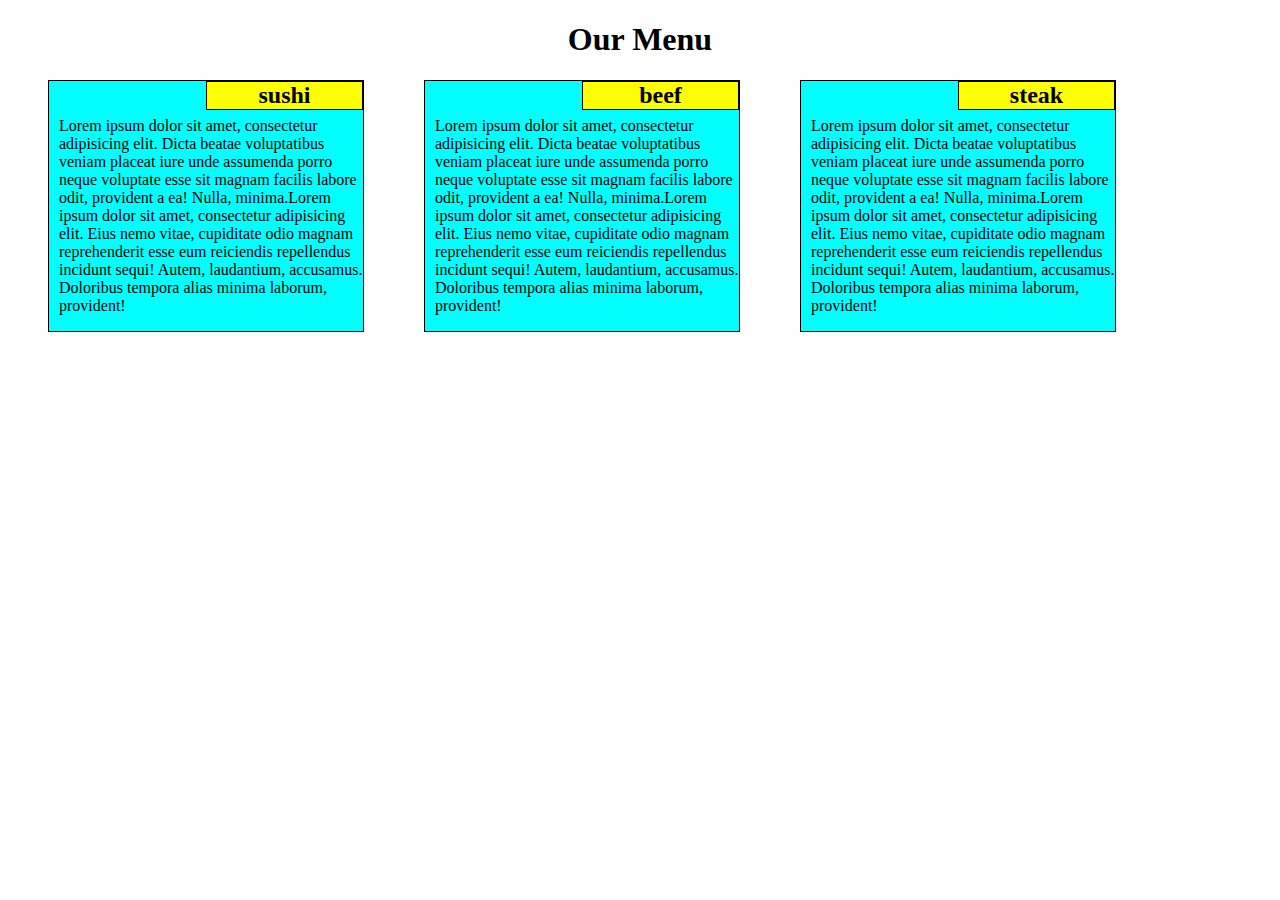
<file: mod2_solution/index.html>
<!DOCTYPE html>
<html>
<head>
  <meta charset="utf-8"> 
  <meta name="viewport" content="width=device-width, initial-scale=1">
  <title>Assignment Solution for module 2</title>
  <link rel="stylesheet" href="css/style.css">
  
</head>
<body>
<h1>Our Menu</h1>
<section class ="row">
  <div  class="col-lg-3 col-md-4"> 
     <h2 >sushi</h2>
     <p> 
         Lorem ipsum dolor sit amet, consectetur adipisicing elit. Dicta beatae voluptatibus veniam placeat iure unde assumenda porro neque voluptate esse sit magnam facilis labore odit, provident a ea! Nulla, minima.Lorem ipsum dolor sit amet, consectetur adipisicing elit. Eius nemo vitae, cupiditate odio magnam reprehenderit esse eum reiciendis repellendus incidunt sequi! Autem, laudantium, accusamus. Doloribus tempora alias minima laborum, provident!
     </p>
  </div>
  <div class="col-lg-3 col-md-4"> 
       <h2 >beef</h2>
     <p> 
         Lorem ipsum dolor sit amet, consectetur adipisicing elit. Dicta beatae voluptatibus veniam placeat iure unde assumenda porro neque voluptate esse sit magnam facilis labore odit, provident a ea! Nulla, minima.Lorem ipsum dolor sit amet, consectetur adipisicing elit. Eius nemo vitae, cupiditate odio magnam reprehenderit esse eum reiciendis repellendus incidunt sequi! Autem, laudantium, accusamus. Doloribus tempora alias minima laborum, provident!
     </p>
  </div>
  <div class="col-lg-3 col-md-9"> 
     <h2 >steak</h2>
     <p> 
         Lorem ipsum dolor sit amet, consectetur adipisicing elit. Dicta beatae voluptatibus veniam placeat iure unde assumenda porro neque voluptate esse sit magnam facilis labore odit, provident a ea! Nulla, minima.Lorem ipsum dolor sit amet, consectetur adipisicing elit. Eius nemo vitae, cupiditate odio magnam reprehenderit esse eum reiciendis repellendus incidunt sequi! Autem, laudantium, accusamus. Doloribus tempora alias minima laborum, provident!
     </p>
  </div>
</section>

</body>
</html>
</file>
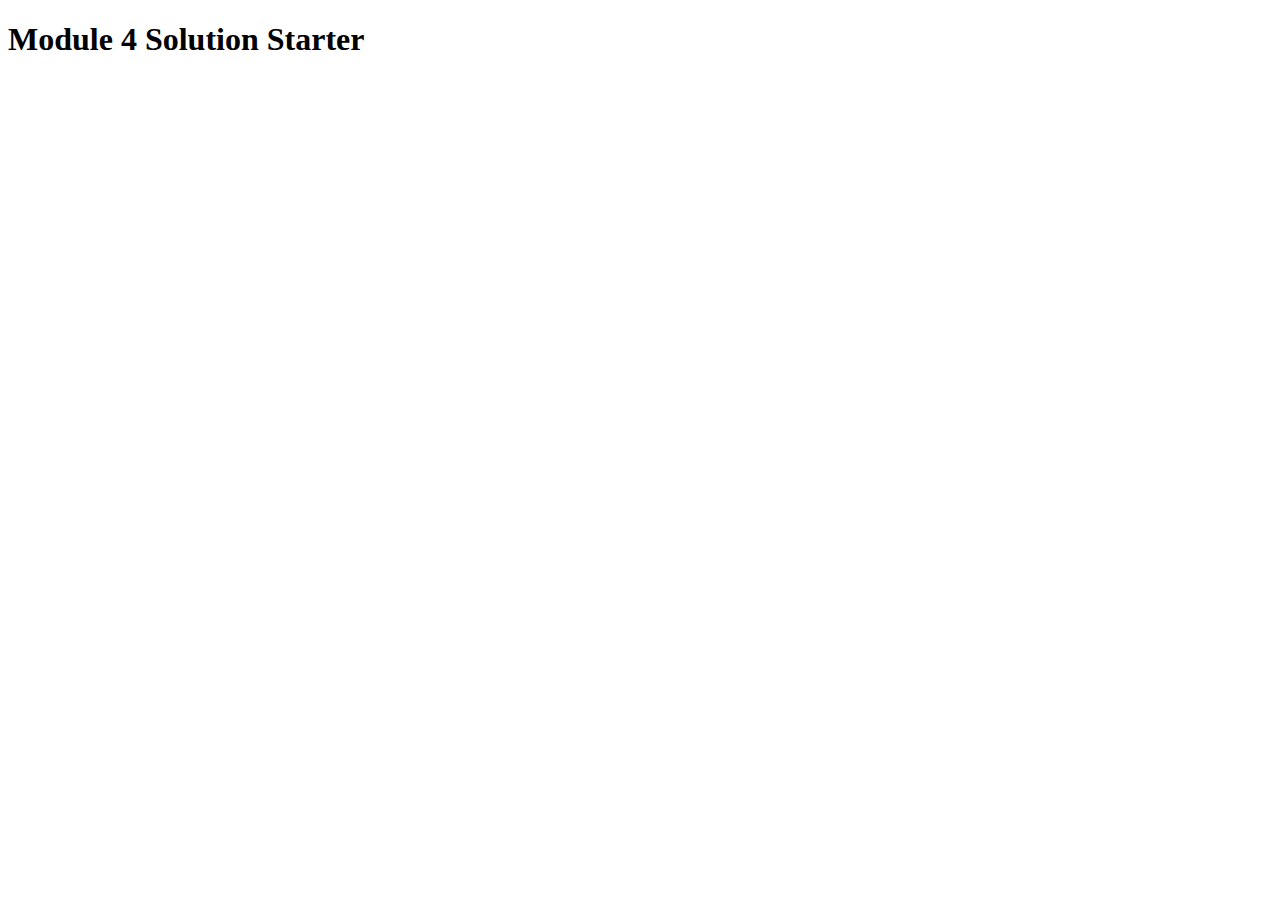
<file: mod4_solution/index.html>
<!DOCTYPE html>
<html>
<head>
  <meta charset="utf-8">
  <title>Module 4 Solution Starter</title>
  <script src="SpeakHello.js"></script>
  <script src="SpeakGoodBye.js"></script>
  <script src="script.js"></script>
</head>
<body>
  <h1>Module 4 Solution Starter</h1>
</body>
</html>
</file>
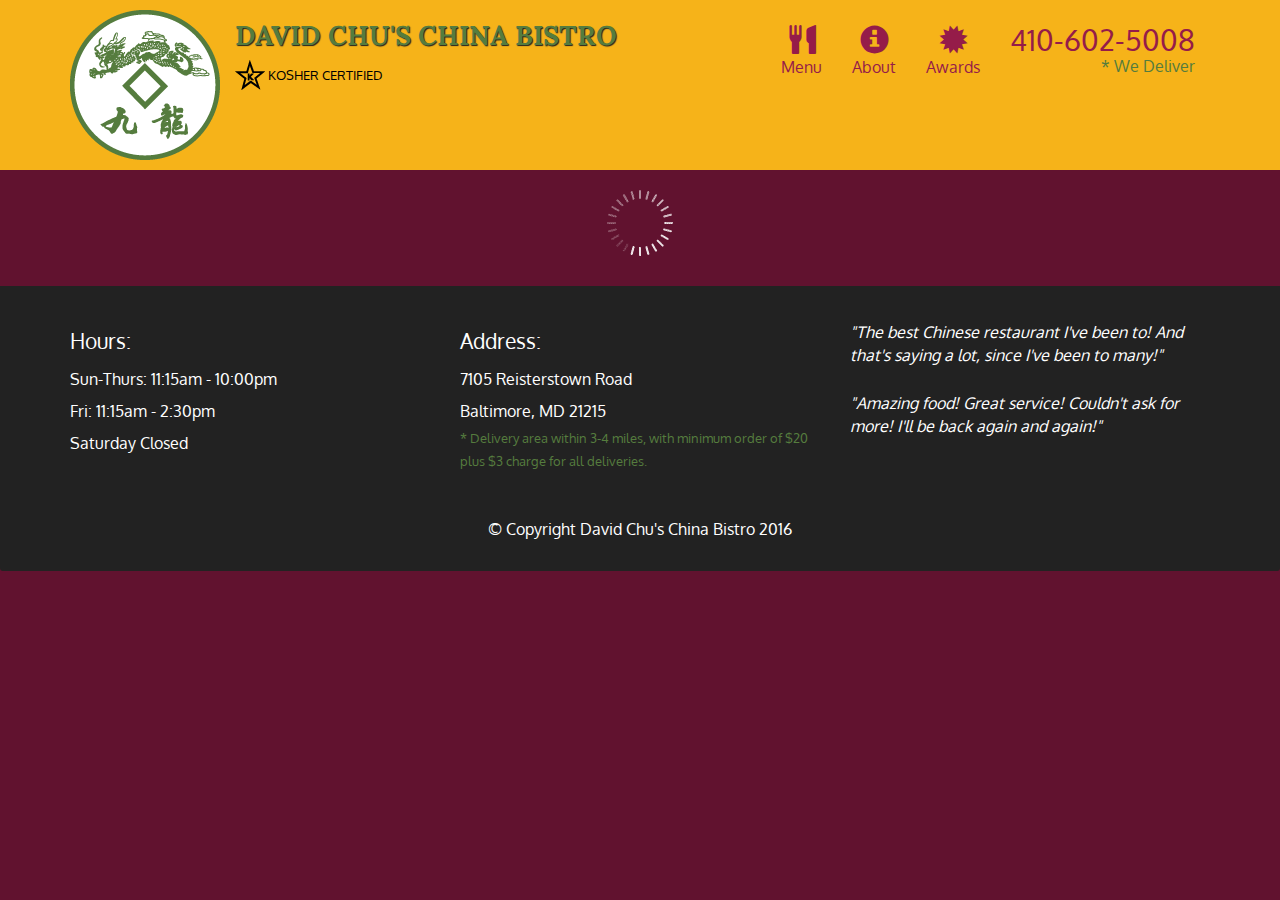
<file: mod5_solution/index.html>
<!doctype html>
<html lang="en">
  <head>
    <meta charset="utf-8">
    <meta http-equiv="X-UA-Compatible" content="IE=edge">
    <meta name="viewport" content="width=device-width, initial-scale=1">
    <title>David Chu's China Bistro</title>
    <link rel="stylesheet" href="css/bootstrap.min.css">
    <link rel="stylesheet" href="css/styles.css">
    <link href='https://fonts.googleapis.com/css?family=Oxygen:400,300,700' rel='stylesheet' type='text/css'>
    <link href='https://fonts.googleapis.com/css?family=Lora' rel='stylesheet' type='text/css'>
  </head>
<body>
  <header>
    <nav id="header-nav" class="navbar navbar-default">
      <div class="container">
        <div class="navbar-header">
          <a href="index.html" class="pull-left visible-md visible-lg">
            <div id="logo-img" alt="Logo image"></div>
          </a>

          <div class="navbar-brand">
            <a href="index.html"><h1>David Chu's China Bistro</h1></a>
            <p>
              <img src="images/star-k-logo.png" alt="Kosher certification">
              <span>Kosher Certified</span>
            </p>
          </div>

          <button id="navbarToggle" type="button" class="navbar-toggle collapsed" data-toggle="collapse" data-target="#collapsable-nav" aria-expanded="false">
            <span class="sr-only">Toggle navigation</span>
            <span class="icon-bar"></span>
            <span class="icon-bar"></span>
            <span class="icon-bar"></span>
          </button>
        </div>
        
        <div id="collapsable-nav" class="collapse navbar-collapse">
           <ul id="nav-list" class="nav navbar-nav navbar-right">
            <li id="navHomeButton" class="visible-xs active">
              <a href="index.html">
                <span class="glyphicon glyphicon-home"></span> Home</a>
            </li>
            <li id="navMenuButton">
              <a href="#" onclick="$dc.loadMenuCategories();">
                <span class="glyphicon glyphicon-cutlery"></span><br class="hidden-xs"> Menu</a>
            </li>
            <li>
              <a href="#">
                <span class="glyphicon glyphicon-info-sign"></span><br class="hidden-xs"> About</a>
            </li>
            <li>
              <a href="#">
                <span class="glyphicon glyphicon-certificate"></span><br class="hidden-xs"> Awards</a>
            </li>
            <li id="phone" class="hidden-xs">
              <a href="tel:410-602-5008">
                <span>410-602-5008</span></a><div>* We Deliver</div>
            </li>
          </ul><!-- #nav-list -->
        </div><!-- .collapse .navbar-collapse -->
      </div><!-- .container -->
    </nav><!-- #header-nav -->
  </header>

  <div id="call-btn" class="visible-xs">
    <a class="btn" href="tel:410-602-5008">
    <span class="glyphicon glyphicon-earphone"></span>
    410-602-5008
    </a>
  </div>
  <div id="xs-deliver" class="text-center visible-xs">* We Deliver</div>

  <div id="main-content" class="container"></div>

  <footer class="panel-footer">
    <div class="container">
      <div class="row">
        <section id="hours" class="col-sm-4">
          <span>Hours:</span><br>
          Sun-Thurs: 11:15am - 10:00pm<br>
          Fri: 11:15am - 2:30pm<br>
          Saturday Closed
          <hr class="visible-xs">
        </section>
        <section id="address" class="col-sm-4">
          <span>Address:</span><br>
          7105 Reisterstown Road<br>
          Baltimore, MD 21215
          <p>* Delivery area within 3-4 miles, with minimum order of $20 plus $3 charge for all deliveries.</p>
          <hr class="visible-xs">
        </section>
        <section id="testimonials" class="col-sm-4">
          <p>"The best Chinese restaurant I've been to! And that's saying a lot, since I've been to many!"</p>
          <p>"Amazing food! Great service! Couldn't ask for more! I'll be back again and again!"</p>
        </section>
      </div>
      <div class="text-center">&copy; Copyright David Chu's China Bistro 2016</div>
    </div>
  </footer>

  <!-- jQuery (Bootstrap JS plugins depend on it) -->
  <script src="js/jquery-2.1.4.min.js"></script>
  <script src="js/bootstrap.min.js"></script>
  <script src="js/ajax-utils.js"></script>
  <script src="js/script.js"></script>
</body>
</html>
</file>
<file: mod2_solution/css/style.css>
/********** Base styles **********/
* {
  box-sizing: border-box;
 
  
}
  .row {
  width: 100%;
}

h1{
 text-align: center;
}
h2{
 text-align: center;
}


  div{

   width: 50%;
   margin-left: 40px;
   margin-right: 20px;
   margin-bottom: 20px;
   padding-top: 20px;
   background-color:#00FFFF;
   padding-left: 10px;
   position: relative; 
   
}

 h2 {
  position: absolute;
  top: 0;
  right:0;
  width: 50%;
  margin-top: 0px;
  border: 1px solid black;
  background-color: yellow;
 }
 
@media (min-width: 992px) {
  .col-lg-1, .col-lg-2, .col-lg-3, .col-lg-4, .col-lg-5, .col-lg-6, .col-lg-7, .col-lg-8, .col-lg-9, .col-lg-10, .col-lg-11, .col-lg-12 {
    float: left;
    border: 1px solid black;
 
  }
  .col-lg-1 {
    width: 8.33%;
  }
  .col-lg-2 {
    width: 16.66%;
  }
  .col-lg-3 {
    width: 25%;
  }
  .col-lg-4 {
    width: 33.33%;
  }
  .col-lg-5 {
    width: 41.66%;
  }
  .col-lg-6 {
    width: 50%;
  }
  .col-lg-7 {
    width: 58.33%;
  }
  .col-lg-8 {
    width: 66.66%;
  }
  .col-lg-9 {
    width: 74.99%;
  }
  .col-lg-10 {
    width: 83.33%;
  }
  .col-lg-11 {
    width: 91.66%;
  }
  .col-lg-12 {
    width: 100%;
  }
}

/********** Medium devices only **********/
@media (min-width: 768px) and (max-width: 991px) {
  .col-md-1, .col-md-2, .col-md-3, .col-md-4, .col-md-5, .col-md-6, .col-md-7, .col-md-8, .col-md-9, .col-md-10, .col-md-11, .col-md-12 {
    float: left;
    border: 1px solid green;
  }
  .col-md-1 {
    width: 8.33%;
  }
  .col-md-2 {
    width: 16.66%;
  }
  .col-md-3 {
    width: 25%;
  }
  .col-md-4 {
    width: 33.33%;
  }
  .col-md-5 {
    width: 41.66%;
  }
  .col-md-6 {
    width: 50%;
  }
  .col-md-7 {
    width: 58.33%;
  }
  .col-md-8 {
    width: 66.66%;
  }
  .col-md-9 {
    width: 74.99%;
  }
  .col-md-10 {
    width: 83.33%;
  }
  .col-md-11 {
    width: 91.66%;
  }
  .col-md-12 {
    width: 100%;
  }
}
</file>
<file: mod5_solution/css/styles.css>
body {
  font-size: 16px;
  color: #fff;
  background-color: #61122f;
  font-family: 'Oxygen', sans-serif;
}

/** HEADER **/
#header-nav {
  background-color: #f6b319;
  border-radius: 0;
  border: 0;
}

#logo-img {
  background: url('../images/restaurant-logo_large.png') no-repeat;
  width: 150px;
  height: 150px;
  margin: 10px 15px 10px 0;
}

.navbar-brand {
  padding-top: 25px;
}
.navbar-brand h1 { /* Restaurant name */
  font-family: 'Lora', serif;
  color: #557c3e;
  font-size: 1.5em;
  text-transform: uppercase;
  font-weight: bold;
  text-shadow: 1px 1px 1px #222;
  margin-top: 0;
  margin-bottom: 0;
  line-height: .75;
}
.navbar-brand a:hover, .navbar-brand a:focus {
  text-decoration: none;
}
.navbar-brand p { /* Kosher cert */
  color: #000;
  text-transform: uppercase;
  font-size: .7em;
  margin-top: 15px;
}
.navbar-brand p span { /* Star-K */
  vertical-align: middle;
}

#nav-list {
  margin-top: 10px;
}
#nav-list a {
  color: #951C49;
  text-align: center;
}
#nav-list a:hover {
  background: #E7E7E7;
}
#nav-list a span {
  font-size: 1.8em;
}

#phone {
  margin-top: 5px;
}
#phone a { /* Phone number */
  text-align: right;
  padding-bottom: 0;
}
#phone div { /* We Deliver */
  color: #557c3e;
  text-align: right;
  padding-right: 15px;
}

.navbar-header button.navbar-toggle, .navbar-header .icon-bar {
  border: 1px solid #61122f;
}
.navbar-header button.navbar-toggle {
  clear: both;
  margin-top: -30px;
}
/* END HEADER */

/* FOOTER */
.panel-footer {
  margin-top: 30px;
  padding-top: 35px;
  padding-bottom: 30px;
  background-color: #222;
  border-top: 0;
}
.panel-footer div.row {
  margin-bottom: 35px;
}
#hours, #address {
  line-height: 2;
}
#hours > span, #address > span {
  font-size: 1.3em;
}
#address p {
  color: #557c3e;
  font-size: .8em;
  line-height: 1.8;
}
#testimonials {
  font-style: italic;
}
#testimonials p:nth-child(2) {
  margin-top: 25px;
}
/* END FOOTER */



/* HOME PAGE */
.container .jumbotron {
  box-shadow: 0 0 50px #3F0C1F;
  border: 2px solid #3F0C1F;
}

#menu-tile, #specials-tile, #map-tile {
  height: 250px;
  width: 100%;
  margin-bottom: 15px;
  position: relative;
  border: 2px solid #3F0C1F;
  overflow: hidden;
}
#menu-tile:hover, #specials-tile:hover, #map-tile:hover {
  box-shadow: 0 1px 5px 1px #cccccc;
}
#menu-tile {
  background: url('../images/menu-tile.jpg') no-repeat;
  background-position: center;
}
#specials-tile {
  background: url('../images/specials-tile.jpg') no-repeat;
  background-position: center;
}
#menu-tile span, #specials-tile span, #map-tile span {
  position: absolute;
  bottom: 0;
  right: 0;
  width: 100%;
  text-align: center;
  font-size: 1.6em;
  text-transform: uppercase;
  background-color: #000;
  color: #fff;
  opacity: .8;
}
/* END HOME PAGE */

/* MENU CATEGORIES PAGE */
.category-tile { 
  position: relative;
  border: 2px solid #3F0C1F;
  overflow: hidden;
  width: 200px;
  height: 200px;
  margin: 0 auto 15px;
}
.category-tile span {
  position: absolute;
  bottom: 0;
  right: 0;
  width: 100%;
  text-align: center;
  font-size: 1.2em;
  text-transform: uppercase;
  background-color: #000;
  color: #fff;
  opacity: .8;
}
.category-tile:hover {
  box-shadow: 0 1px 5px 1px #cccccc;
}

#menu-categories-title + div {
  margin-bottom: 50px;
}
/* END MENU CATEGORIES PAGE */

/* SINGLE CATEGORY PAGE */
.menu-item-tile {
  margin-bottom: 25px;
}
.menu-item-tile hr {
  width: 80%;
}
.menu-item-tile .menu-item-price {
  font-size: 1.1em;
  text-align: right;
  margin-top: -15px;
  margin-right: -15px;
}
.menu-item-tile .menu-item-price span {
  font-size: .6em;
}
.menu-item-photo {
  position: relative;
  border: 2px solid #3F0C1F; 
  overflow: hidden;
  padding: 0;
  margin-right: -15px;
  margin-left: auto;
  margin-bottom: 20px;
  max-width: 250px;
}
.menu-item-photo div {
  position: absolute;
  bottom: 0;
  right: 0;
  width: 80px;
  background-color: #557c3e;
  text-align: center;
}
.menu-item-description {
  padding-right: 30px;
}
h3.menu-item-title {
  margin: 0 0 10px;
}
.menu-item-details {
  font-size: .9em;
  font-style: italic;
}
/* END SINGLE CATEGORY PAGE */


/********** Large devices only **********/
@media (min-width: 1200px) {
  .container .jumbotron {
    background: url('../images/jumbotron_1200.jpg') no-repeat;
    height: 675px;
  }
}

/********** Medium devices only **********/
@media (min-width: 992px) and (max-width: 1199px) {
  /* Header */
  #logo-img {
    background: url('../images/restaurant-logo_medium.png') no-repeat;
    width: 100px;
    height: 100px;
    margin: 5px 5px 5px 0;
  }
  /* End Header */

  /* Home Page */
  .container .jumbotron {
    background: url('../images/jumbotron_992.jpg') no-repeat;
    height: 558px;
  }
  /* End Home Page */
}

/********** Small devices only **********/
@media (min-width: 768px) and (max-width: 991px) {
  /* Home Page */
  .container .jumbotron {
    background: url('../images/jumbotron_768.jpg') no-repeat;
    height: 432px;
  }
  /* End Home Page */
}

/********** Extra small devices only **********/
@media (max-width: 767px) {
  /* Header */
  .navbar-brand {
    padding-top: 10px;
    height: 80px;
  }
  .navbar-brand h1 { /* Restaurant name */
    padding-top: 10px;
    font-size: 5vw; /* 1vw = 1% of viewport width */
  }
  .navbar-brand p { /* Kosher cert */
    font-size: .6em;
    margin-top: 12px;
  }
  .navbar-brand p img { /* Star-K */
    height: 20px;
  }

  #collapsable-nav a { /* Collapsed nav menu text */
    font-size: 1.2em;
  }
  #collapsable-nav a span { /* Collapsed nav menu glyph */
    font-size: 1em;
    margin-right: 5px;
  }

  #call-btn > a {
    font-size: 1.5em;
    display: block;
    margin: 0 20px;
    padding: 10px;
    border: 2px solid #fff;
    background-color: #f6b319;
    color: #951c49;
  }
  #xs-deliver {
    margin-top: 5px;
    font-size: .7em;
    letter-spacing: .1em;
    text-transform: uppercase;
  }
  /* End Header */

  /* Footer */
  .panel-footer section {
    margin-bottom: 30px;
    text-align: center;
  }
  .panel-footer section:nth-child(3) {
    margin-bottom: 0; /* margin already exists on the whole row */
  }
  .panel-footer section hr {
    width: 50%;
  }
  /* End Footer */

  /* Home Page */
  .container .jumbotron {
    margin-top: 30px;
    padding: 0;
  }
  #menu-tile, #specials-tile {
    width: 360px;
    margin: 0 auto 15px;
  }

  .menu-item-photo {
    margin-right: auto;
  }
  .menu-item-tile .menu-item-price {
    text-align: center;
  }
  .menu-item-description {
    text-align: center;;
  }
}


/********** Super extra small devices Only :-) (e.g., iPhone 4) **********/
@media (max-width: 479px) {
  /* Header */
  .navbar-brand h1 { /* Restaurant name */
    padding-top: 5px;
    font-size: 6vw;
  }
  /* End Header */
  
  /* Home page */
  #menu-tile, #specials-tile {
    width: 280px;
    margin: 0 auto 15px;
  }

  .col-xxs-12 {
    position: relative;
    min-height: 1px;
    padding-right: 15px;
    padding-left: 15px;
    float: left;
    width: 100%;
  }
}
</file>
